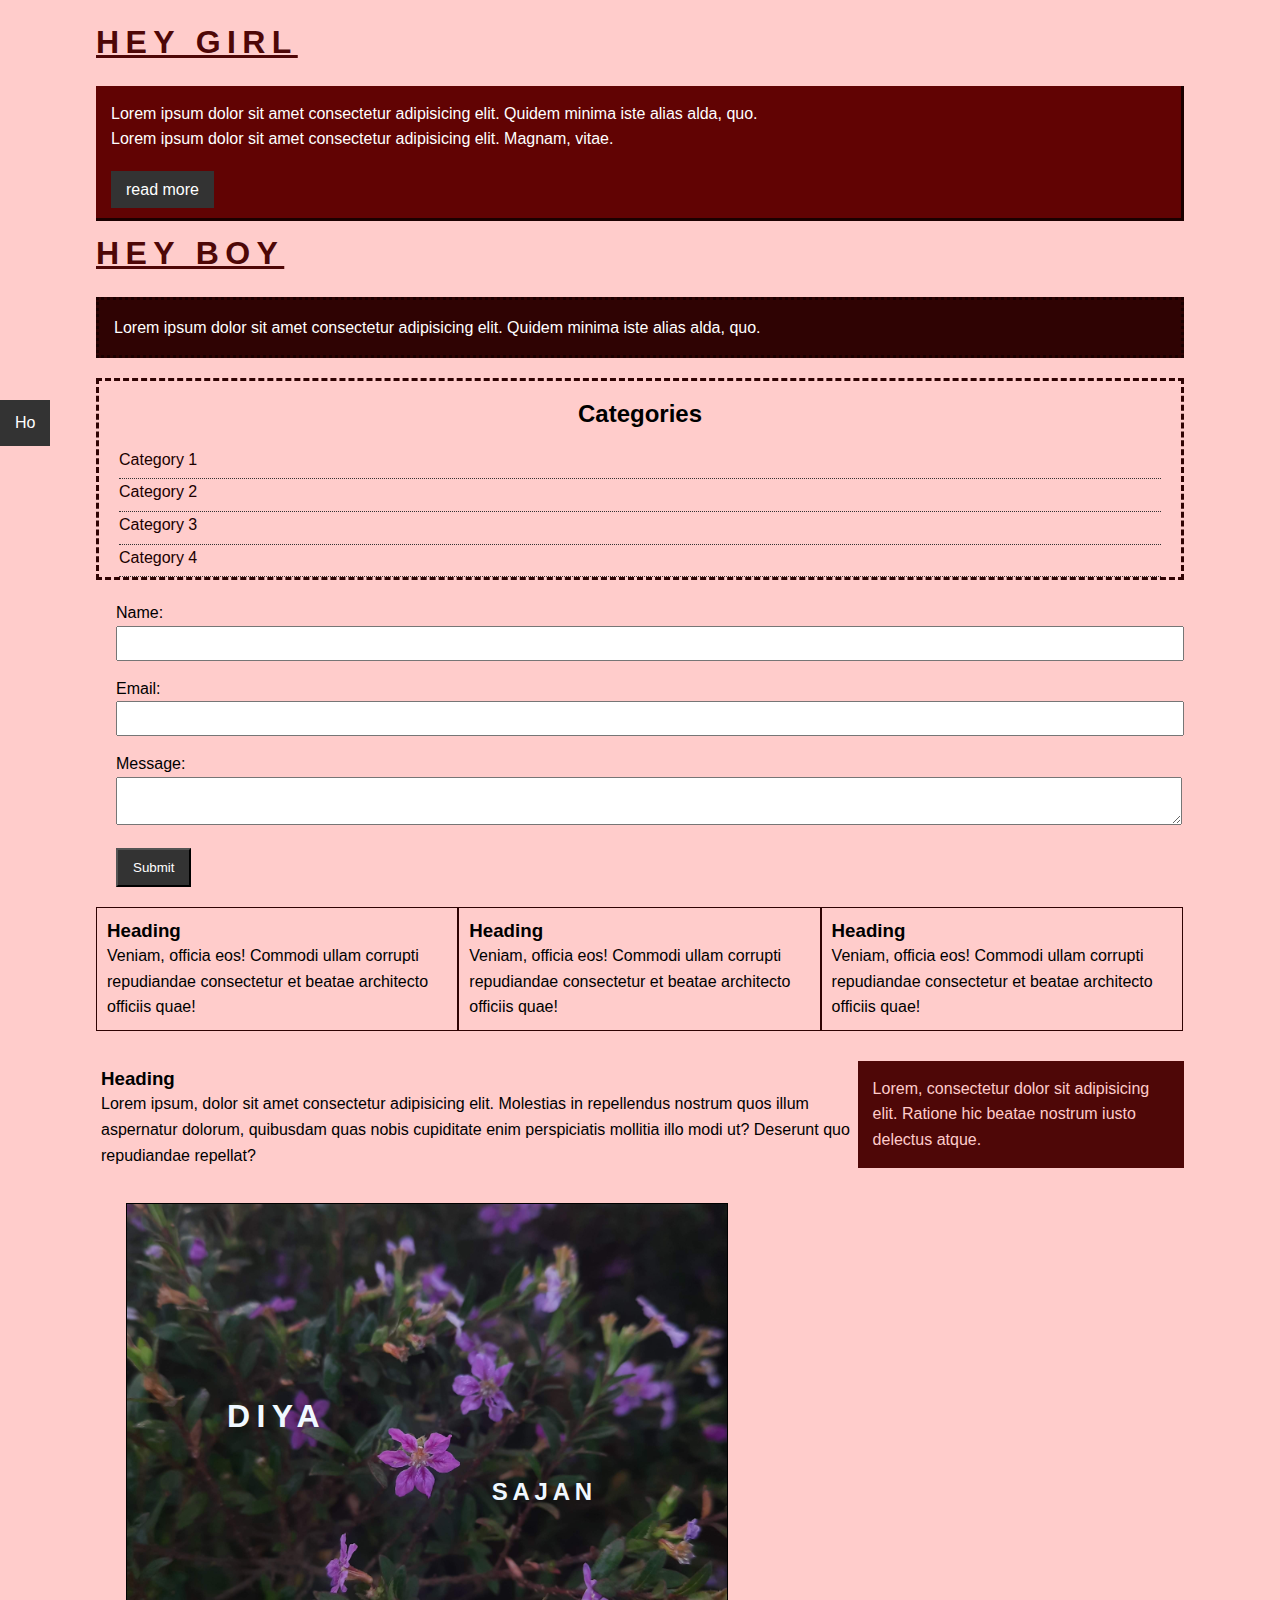
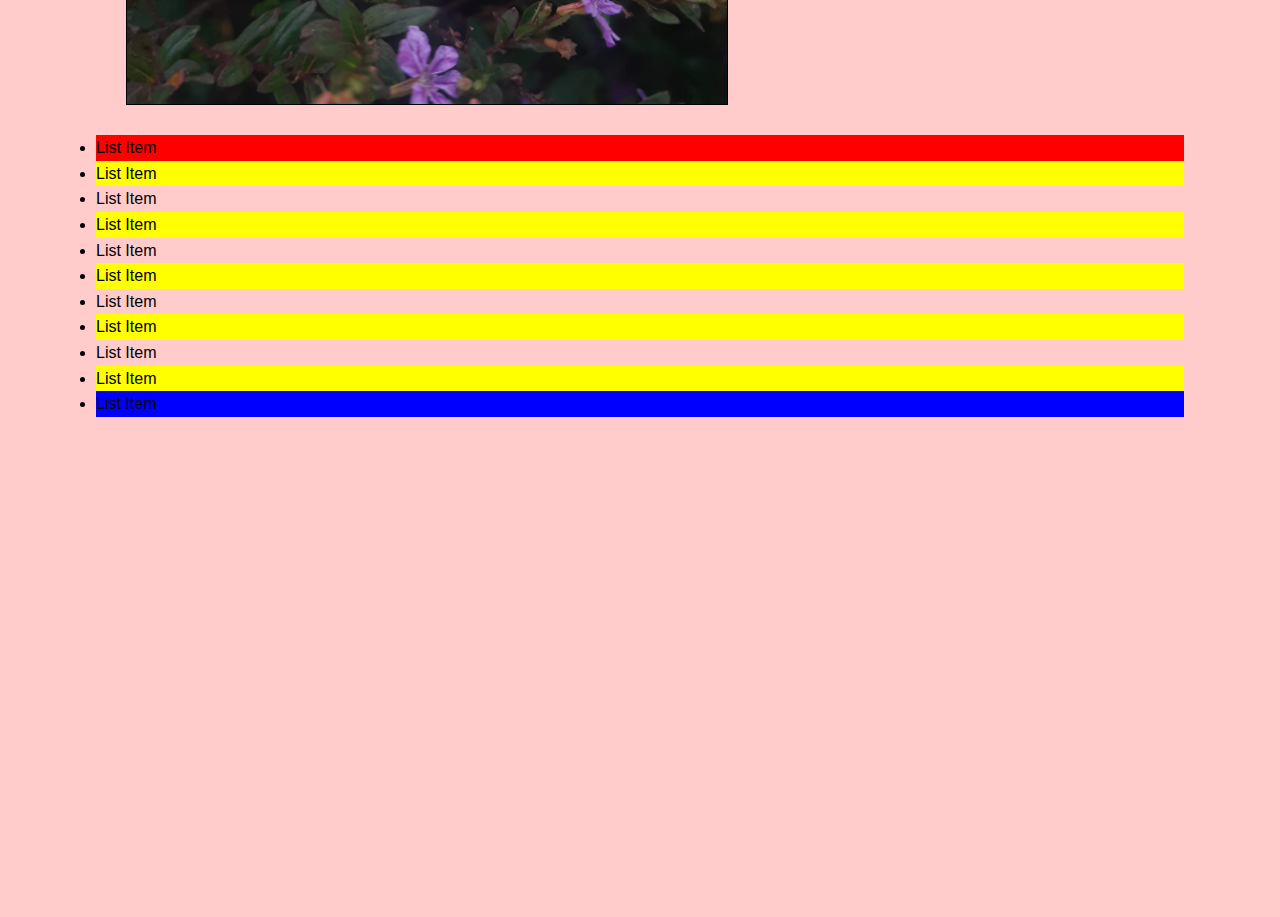
<file: CSS stuff/index.html>
<!DOCTYPE html>
<html lang="en">
<head>
    <title>CSS Cheat Sheet</title>
    <link rel="stylesheet" href="style.css">
</head>
<body>
    <div class="container">
        <h1>Hey Girl</h1>
        <div class="box-1">

            <p>Lorem ipsum dolor sit amet consectetur adipisicing elit. Quidem minima iste alias alda, quo.</p>
            <p>Lorem ipsum dolor sit amet consectetur adipisicing elit. Magnam, vitae.<br><br>            
            <a class="button" href="">read more</a>
            </p>
        </div>

        <h1>Hey Boy</h1>
        <div class="box-2">
            <p>Lorem ipsum dolor sit amet consectetur adipisicing elit. Quidem minima iste alias alda, quo.</p>
            </p>
        </div>

        <div class="categories">
            <h2>Categories</h2>
            <ul>
                <li><a href="#">Category 1</a></li>
                <li><a href="#">Category 2</a></li>
                <li><a href="#">Category 3</a></li>
                <li><a href="#">Category 4</a></li>
            </ul>
        </div>
        <form class="my-form">
            <div class="form-group">
                <label>Name:</label>
                <input type="text" name = "name">
            </div>
            <div class="form-group">
                <label>Email:</label>
                <input type="text" name = "email">
            </div>
            <div class="form-group">
                <label>Message:</label>
                <textarea name="message"></textarea>
            </div>
            <input class="button" type="submit" value="Submit" name="">
        </form>
        <div class = "block">
            <h3>Heading</h3>
            <p>Veniam, officia eos! Commodi ullam corrupti repudiandae consectetur et beatae architecto officiis quae!</p>
        </div>
        <div class = "block">
            <h3>Heading</h3>
            <p>Veniam, officia eos! Commodi ullam corrupti repudiandae consectetur et beatae architecto officiis quae!</p>
        </div>
        <div class = "block">
            <h3>Heading</h3>
            <p>Veniam, officia eos! Commodi ullam corrupti repudiandae consectetur et beatae architecto officiis quae!</p>
        </div>
        <div class="clr"></div>

        <div id="main-block">
            <h3>Heading</h3>
            <p>Lorem ipsum, dolor sit amet consectetur adipisicing elit. Molestias in repellendus nostrum quos illum aspernatur dolorum, quibusdam quas nobis cupiditate enim perspiciatis mollitia illo modi ut? Deserunt quo repudiandae repellat?</p>
        </div>
        <div id="side-bar">
            <p>Lorem, consectetur dolor sit adipisicing elit. Ratione hic beatae nostrum iusto delectus atque.</p>
        </div>

        <div class="clr"></div>
        <div class="p-box">
            <h1>Diya</h1>
            <h2>Sajan</h2>
        </div>

        <ul class = "my-list">
            <li>List Item</li>
            <li>List Item</li>
            <li>List Item</li>
            <li>List Item</li>
            <li>List Item</li>
            <li>List Item</li>
            <li>List Item</li>
            <li>List Item</li>
            <li>List Item</li>
            <li>List Item</li>
            <li>List Item</li>
        </ul>


    </div> <!-- .container ends-->

    <a class="fix-me button" href = "">Ho</a>
    <div style="margin-top:500px;"></div>  
</body>
</html>
</file>
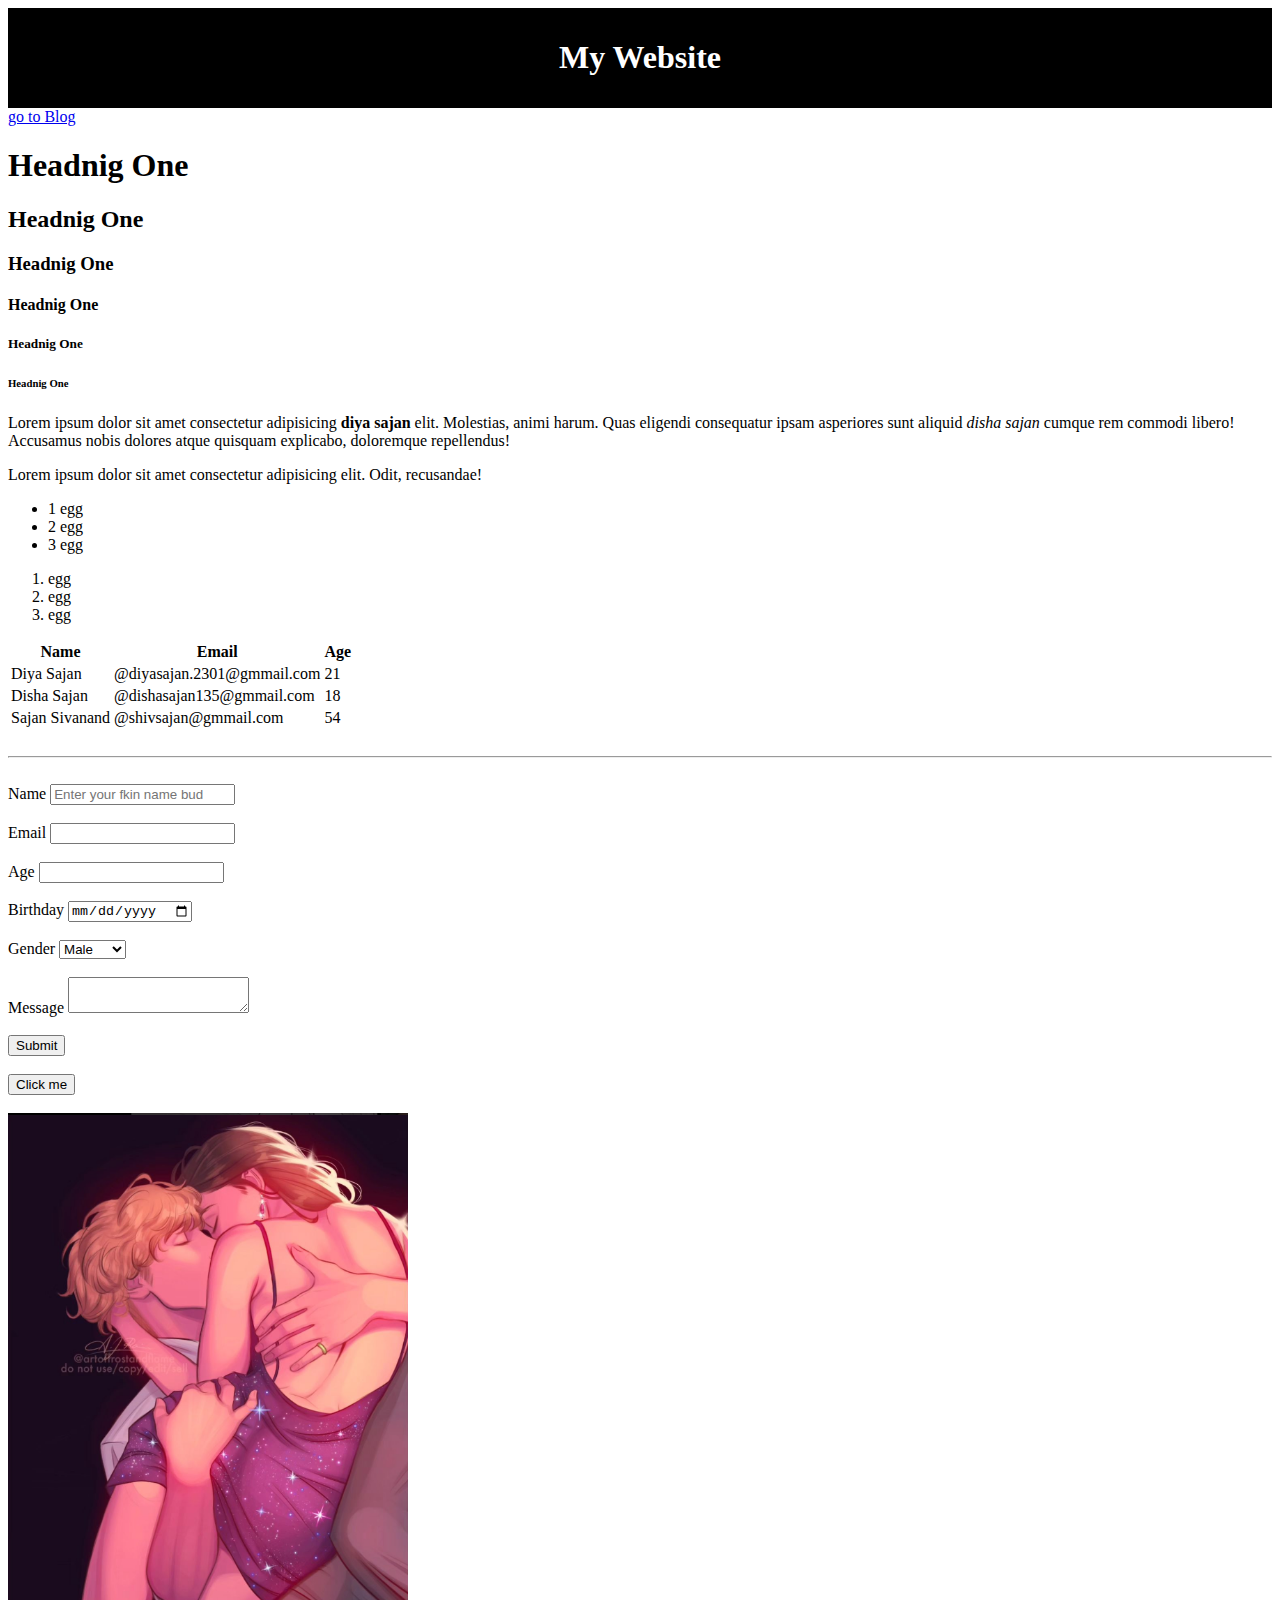
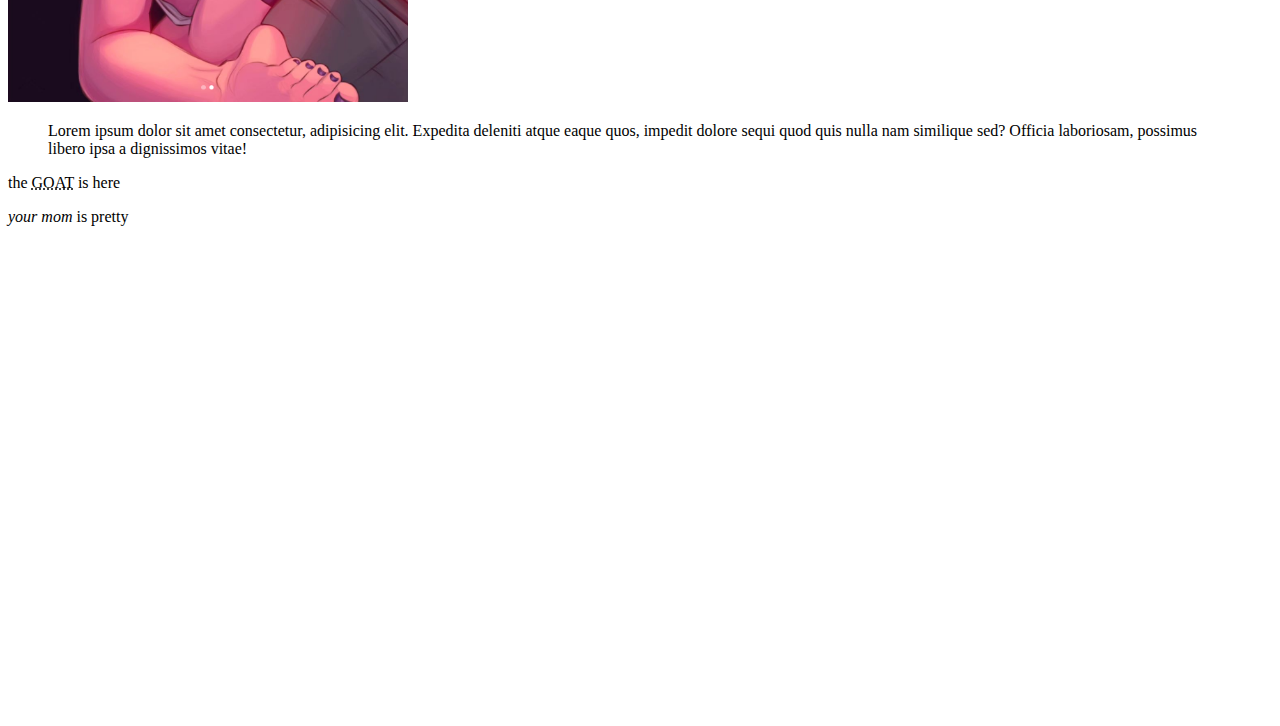
<file: HTML basics/index.html>
<!DOCTYPE html>
<html>
    <head>
        <title>
            HTML Cheat Sheet
        </title>
        <style type="text/css">
            #main-header{
                text-align:center;
                background-color: black;
                color: white;
                padding:10px;   
            }

        </style>

    </head>
    <body>
        <header id="main-header">
            <h1>My Website</h1>
        </header>
        <a href="blog.html">go to Blog</a>
        <!--headings-->
        <h1>Headnig One</h1>
        <h2>Headnig One</h2>
        <h3>Headnig One</h3>
        <h4>Headnig One</h4>
        <h5>Headnig One</h5>
        <h6>Headnig One</h6>

        <!--paragraphs-->
        <p>
            Lorem ipsum dolor sit amet consectetur adipisicing <strong>diya sajan</strong> elit. Molestias, animi harum. Quas eligendi consequatur ipsam asperiores sunt aliquid <em>disha sajan</em> cumque rem commodi libero! Accusamus nobis dolores atque quisquam explicabo, doloremque repellendus!
        </p>
        <p>
            Lorem ipsum dolor sit amet consectetur adipisicing elit. Odit, recusandae!
        </p>
        <!--lists-->
        <ul> <!--unordered list-->
            <li>1 egg</li>
            <li>2 egg</li>
            <li>3 egg</li>
        </ul>
        <ol>
            <li> egg</li>
            <li> egg</li>
            <li> egg</li>
        </ol>
        <!--table-->
        <table>
            <thead>
                <tr>
                    <th>Name</th>
                    <th>Email</th>
                    <th>Age</th>
                </tr>
            </thead>
            <tbody>
                <tr>
                    <td>Diya Sajan</td>
                    <td>@diyasajan.2301@gmmail.com</td>
                    <td> 21</td>
                </tr>
                <tr>
                    <td>Disha Sajan</td>
                    <td>@dishasajan135@gmmail.com</td>
                    <td> 18</td>
                </tr>
                <tr>
                    <td>Sajan Sivanand</td>
                    <td>@shivsajan@gmmail.com</td>
                    <td> 54</td>
                </tr>
            </tbody>
        </table>
        <br>
        <hr>
        <br>
        <!--forms-->
        <form action="process.php" method="POST">
            <div>
                <label>Name</label>
                <input type="text" name="fName" placeholder = "Enter your fkin name bud">
            </div>
            <br>
            <div>
                <label>Email</label>
                <input type="email" name="email">
            </div>
            <br>
            <div>
                <label>Age</label>
                <input type="number" name="age">
            </div>
            <br>
            <div>
                <label>Birthday</label>
                <input type="date" name="birthday">
            </div>
            <br>
            <div>
                <label>Gender</label>
                <select name="gender">
                    <option value="male">Male</option>
                    <option value="female">Female</option>
                </select>
            </div>
            <br>
            <div>
                <label>Message</label>
                <textarea name="message"></textarea>
            </div>
            <br>
            <div>
                <input type="submit" name="submit" value="Submit">
            </div>
        </form>

        <!--Button-->
        <br>
        <button> Click me </button>
        <br>
        <br>

        <!--image-->
        <a href="images/omgomg.png" target = "_blank">
            <img src="images/omgomg.png" width="400" alt="oh no my image isnt visible! what blasphemy! you can't see Aaron and Ella in a 'naughty' embrace ... sadness!! tragedy!! alas~">
        </a>
        <!--quotations-->
        <blockquote cite="hhtps://google.com">
            Lorem ipsum dolor sit amet consectetur, adipisicing elit. Expedita deleniti atque eaque quos, impedit dolore sequi quod quis nulla nam similique sed? Officia laboriosam, possimus libero ipsa a dignissimos vitae!
        </blockquote>

        <p>the <abbr title="Greatest Of All Time">GOAT</abbr> is here</p>
        <p><cite>your mom</cite> is pretty</p>


        <div style = "margin-top:500px"></div>

    </body>
</html>
</file>
<file: CSS stuff/style.css>
*{
    margin:0;
    padding:0;
}

h1{
    color:#4e0707;
    padding-bottom:10px;
}

body{
    background-color:#ffcccb;
    font-family: Verdana, Geneva, sans-serif;
    font-size: 18px;
    font-weight: normal;
    
    /*same thing=>  weight size family*/
    font:normal 16px Verdana, Geneva, sans-serif;

    line-height: 1.6em;
}

a{
    text-decoration:none;
    color: #1b0000;
}
a:hover{
    color:red;
}
a:active{
    color: green;
}

.button{
    background: #333;
    color:#fff;
    padding:10px 15px;
}
.button:hover{
    background-color: aqua;
    color:black;
}
.clr{
    clear:both;
}



.container{
    width:85%;
    margin: auto;
    padding-top:30px;

}
.box-1{
    background-color: #610303;
    color:#fff;
    border-right:3px #1b0000 solid;
    border-bottom:3px #1b0000 solid;

    padding: 15px;
    margin: 20px 0;
}
.container h1{
    font-family:'Lucida Sans', 'Lucida Sans Regular', 'Lucida Grande', 'Lucida Sans Unicode', Geneva, Verdana, sans-serif;
    font-weight:800;
    text-decoration: underline;
    text-transform: uppercase;
    letter-spacing: 0.2em;
}

.box-2{
    background-color: #2f0303;
    color:#fff;
    border:3px #1b0000 dotted;
    padding: 15px;
    margin: 20px 0;

}

.categories{
    margin: auto;
    border:3px dashed #2f0303;
}
.categories h2{
    padding:20px;
    text-align:center;
    
}
.categories ul{
    padding: 0 20px;
    list-style:none;
}

.categories li{
    padding-bottom:6px;
    border-bottom:dotted 1px #333;

}
.my-form{
    padding:20px;
}
.my-form .form-group{
    padding-bottom:15px;
}
.my-form label{
    display:block;
}
.my-form input[type="text"],.my-form textarea{
    padding:8px;
    width:100%;
}

.block{
    float:left;
    width:33.3%;
    border:1px solid #2f0303;
    padding:10px;
    box-sizing: border-box; /*adjusts the border and all in the 33.3% width*/
}
#main-block{
    float:left;
    width:70%;
    margin-top:30px;
    padding:5px;
    box-sizing: border-box;
}
#side-bar{
    margin-top:30px;
    float:right;
    width:30%;
    background:#4e0707;
    color:#ffcccb;
    padding:15px;
    box-sizing: border-box;
}

.p-box{
    margin:30px;
    width:600px;
    height:500px;
    border:1px solid black;
    position: relative;
    background-image: url('images/bg-image.jpg');
    background-position: center center;
    background-repeat: no-repeat;
    background-size:cover;

}

.p-box h1{
    position:absolute;
    top:200px;
    left:100px;
    text-decoration: none;
    color: aliceblue;
}
.p-box h2{
    position:absolute;
    bottom:200px;
    right:130px;
    text-transform: uppercase;
    letter-spacing: 0.2em;
    color: aliceblue;
}

.fix-me{
    position:fixed;
    top:400px;
}

.my-list li:first-child{
    background: red;
}

.my-list li:last-child{
    background: blue;
}
.my-list li:nth-child(even){
    background: yellow;
}
</file>
